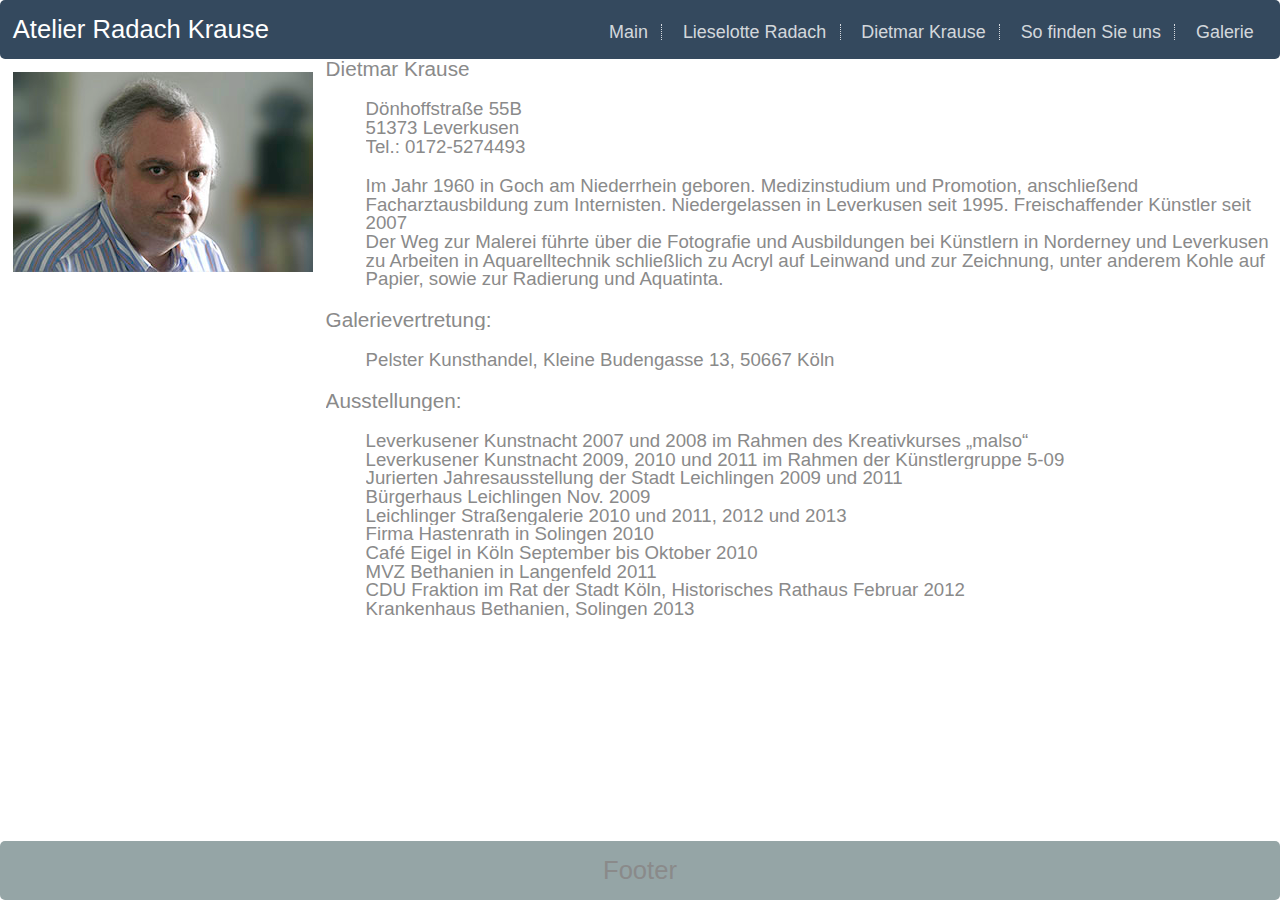
<file: Dietmar.html>
<!DOCTYPE HTML>
<html>
<head>
  <meta http-equiv="Content-Type" content="text/html; charset=utf-8"/>
  <title>Biographie Dietmar Krause</title>
  <link rel="stylesheet" href="css/normalize.css" type="text/css" media="screen">
  <link rel="stylesheet" href="css/style.css" type="text/css" media="screen">
  <meta name="viewport" content="width=device-width, initial-scale = 1.0">
</head>
<body>
	<div class="wrap">
			<header class="main-header">
					<a class="logo" href="#">Atelier Radach Krause</a>
					<nav class="main-nav">
						<a link href="index.html">Main</a>
						<a link href="Lilo.html">Lieselotte Radach</a>
						<a link href="Dietmar.html">Dietmar Krause</a>
						<a link href="map.html">So finden Sie uns</a>
						<a link href="Bilder.html">Galerie</a>
					</nav>
				</header>
			<div class="group">
		      <img class="BioFoto" src="img/Dietmar_klein.jpg" alt="Bild Dietmar Krause">
			  <div class="BioText">
			  	 
			  	 <h2>Dietmar Krause</h2>
		   	  	  	<ul class="Lilo">
		   			<li>Dönhoffstraße 55B </li>
		   			<li>51373 Leverkusen</li>
		   			<li>Tel.: 0172-5274493 </li>
		   	  	    </ul>
		   	  	  
		   	  	 <!-- <h3>Biographie:</h3> -->
		   	  	    <ul class="Lilo">
		   	  	    <li> Im Jahr 1960 in Goch am Niederrhein geboren. Medizinstudium und Promotion, anschließend Facharztausbildung zum Internisten. Niedergelassen in Leverkusen seit 1995. Freischaffender Künstler seit 2007<br>
					Der Weg zur Malerei führte über die Fotografie und Ausbildungen bei Künstlern in Norderney und Leverkusen zu Arbeiten in Aquarelltechnik schließlich zu Acryl auf Leinwand und zur Zeichnung, unter anderem Kohle auf Papier, sowie zur Radierung und Aquatinta. 

		   	  	    </li>
		   	  	    </ul>
		   	  	    <h3>Galerievertretung:</h3>
		   	  	    <ul class="Lilo">
		   	  	    <li> Pelster Kunsthandel, Kleine Budengasse 13, 50667 Köln
		   	  	    </li>
		   	  	    </ul>

		   	  	 <h3>Ausstellungen:</h3>
			  	    <ul class="Ausstellungen">
						<li>Leverkusener Kunstnacht 2007 und 2008 im Rahmen des Kreativkurses „malso“ </li>
						<li>Leverkusener Kunstnacht 2009, 2010 und 2011 im Rahmen der Künstlergruppe 5-09 </li>	
				  	    <li>Jurierten Jahresausstellung der Stadt Leichlingen 2009 und 2011 </li>
				  	    <li>Bürgerhaus Leichlingen Nov. 2009 </li>
				  	    <li>Leichlinger Straßengalerie 2010 und 2011, 2012 und 2013 </li>
				  	    <li> Firma Hastenrath in Solingen 2010 </li>
				  	    <li> Café Eigel in Köln September bis Oktober 2010 </li>
				  	    <li>MVZ Bethanien in Langenfeld 2011</li>
				  	    <li>CDU Fraktion im Rat der Stadt Köln, Historisches Rathaus Februar 2012
	 					</li>
				  	    <li> Krankenhaus Bethanien, Solingen 2013</li>
				  	</ul>
			  	  
			  </div>	
			</div>
			<footer class="main-footer">
			Footer
			</footer>
    </div>
</body>
</html>
</file>
<file: css/style.css>
/*html{  
    height: 100%;
	background: url('../external/imgs/Pinsel_gross.jpg') no-repeat center;
	background-size: cover;
}*/
body {
	
	color: #8A8A8A;
	font: 1.6em/1.3 sans-serif;
}


h2 h3 {
	float: left; 
}

/*div {
	margin: 0 auto;
	border-radius: 5px;
	-moz-border-radius: 5px;
	background: #FFF;
}*/

#map {
	/*width: 100%;
	min-height: 500px;
	margin: 0 0 7% 0;*/
	position: relative;
	display: block;
	overflow: hidden;
	width: 60%;
	height: 500px;
	margin-left: 15%;
	margin-top: 1%;
}
#foto {
	margin: 0 0;
	/*padding: 25px 0px; */
	width: 95%;
	border-radius: 5px;
	background: #FFF;
}
p {
	margin: 0;
	font-size: 1.5em;
 	width: 500px;
 	float: left;
}

.BioFoto {
	/*float: left;*/
	margin: 1%;
}

/*img {
  float: left;
  margin: 0px 25px 400px 25px;
}*/

ul {
	list-style-type: none;
    list-style-position: inside; 
    
    } 

/*.rounded-rectangle-3 {
	width: 70px;
	height: 60px;
	-moz-border-radius: 5px 0 0;
	-webkit-border-radius: 5px 0 0;
	border-radius: 5px 0 0; 
	-moz-background-clip: padding;
	-webkit-background-clip: padding-box;
	background-clip: padding-box; 
	background-color: #d94353; 
}
.bg-navbar {
	width: 940px;
	height: 60px;
	-moz-border-radius: 5px;
	-webkit-border-radius: 5px;
	border-radius: 5px; 
	-moz-background-clip: padding;
	-webkit-background-clip: padding-box;
	background-clip: padding-box; 
	background-color: #ed5565; 
	-moz-box-shadow: 0 3px 0 #d94353; 
	-webkit-box-shadow: 0 3px 0 #d94353; 
	box-shadow: 0 3px 0 #d94353; 
  }*/

* {
	box-sizing: border-box;
	-moz-box-sizing:border-box;
}
/*body {
	margin: 0;
	padding-top: 25px;
	background: #ECF0F1;
	color: #FFF;
	font: 1.3em/1.6 sans-serif;
}*/
.BioText {
	overflow: auto;
	}
.group li, .group ul, .group h2, .group h3, .group{
	font: 0.9em/1.0 sans-serif;
	width:auto; 
	overflow: hidden;
}
.wrap {
	margin: auto;
	width: 100%; 
}
.main-header {
	background: #34495E;
	text-align: center;
}
.logo, 
.main-nav a
    {
	display: inline-block;
	color: #FFF;
	text-decoration: none;
}
.main-nav a {
	padding: 0 .75em;
	border-right: 1px dotted;
	color: rgba(255,255,255, .8);
	font-size: .7em;
	line-height: 1rem;
}
.main-nav a:hover {
	text-decoration: underline;
}
.main-nav a:last-child {
	border-right: none;
}
.menu{
	border:none;
	border:0px;
	margin:0px;
	padding:0px;
	/*font: 67.5% "Lucida Sans Unicode", "Bitstream Vera Sans", "Trebuchet Unicode MS", "Lucida Grande", Verdana, Helvetica, sans-serif;
	font-size:14px;
	font-weight:bold;*/
}
.menu ul{
	/*background:#F93;*/
	padding: 0 .75em;
	/*border-right: 1px dotted;*/
	color: rgba(255,255,255, .8);
	font-size: .7em;
	line-height: 1rem;
	height:50px;
	list-style:none;
	margin:0;
	padding:0;
	-webkit-border-radius: 15px;
	-moz-border-radius: 15px;
	border-radius: 15px;
	/*-webkit-box-shadow: inset 0px 16px 0px 0px rgba(255, 255, 255, .1);
	-moz-box-shadow: inset 0px 16px 0px 0px rgba(255, 255, 255, .1);
	box-shadow: inset 0px 16px 0px 0px rgba(255, 255, 255, .1);*/
}
.menu li{
	float:left;
	padding:0px 0px 0px 15px;
}
.menu li a{
	color: #FFF;
	display:block;
	border-right: 1px dotted;
	font-size: .9em;
	font-weight:normal;
	line-height:50px;
	margin:0px;
	padding:0px 25px;
	text-align:center;
	text-decoration:none;
}
/*.menu li a:last-child {
	border-right: none;*/
}
.menu li a:hover{
	background:#243241;
	color:#FFFFFF;
	text-decoration:none;
	-webkit-box-shadow: inset 0px 0px 7px 2px rgba(0, 0, 0, .3);
	-moz-box-shadow: inset 0px 0px 7px 2px rgba(0, 0, 0, .3);
	box-shadow: inset 0px 0px 7px 2px rgba(0, 0, 0, .3);
}
.menu li ul{
	display:none;
	height:auto;
	padding:0px;
	margin:0px;
	border:0px;
	position:absolute;
	width:200px;
	z-index:200;
}
.menu li:hover ul{
	display:block; 
}
.menu li li {
	display:block;
	float:none;
	margin:0px;
	padding:0px;
	width:110px;
	background:#34495E;
}
.menu li:hover li a{
	background:none;
}
.menu li ul a{
	display:block;
	height:50px;
	font-size:12px;
	font-style:normal;
	margin:0px;
	/*padding:0px 10px 0px 15px;*/
	text-align:left;
}
/*.content, 
.main-header,
.main-footer,
 {
	overflow: hidden;
}*/
.col {
	height: 240px;
}
.main {
	/*background: #3498DB;*/
}
.secondary {
	background: #2ECC71;
	color: #8A8A8A;
	font: 0.4em/1.3 sans-serif;
}
.extra {
	/*display: none;*/
	color: #8A8A8A;
	font: 0.4em/1.3 sans-serif;
}
.main-footer {
	clear:left;
    margin-top:1em;
    background:#efefef;
    text-align:center;
    padding:10px;
	position:fixed;
	min-width: 100%;
    bottom:0px;
	background: #95A5A6;
}
.main-header, 
.main-footer, /* hier ursprünglich .content */
.col {
	margin-bottom: 0px;
	padding: 1%;
	border-radius: 5px;
	overflow: hidden;
}
.content {
	height: 90%;
}
/* ==========================================================================
   Media Queries
   ========================================================================== */


/* Phones to Tablets */

@media only screen and (min-width: 481px) {
	.col {
		float: left;
	}
	.main {
		width: 65.957446808511%;
	}
	.secondary {
		width: 31.914893617021%; 
	}
	.secondary,
	.extra {
		margin-left: 2.127659574468%;
	}
}

/* Tablets to Desktop */

@media only screen and (min-width: 769px) {	
	.logo,
	.BioFoto {
		float: left;
	}
	.main-nav,
	.menu {
		float: right;
	}
	.main {
		width: 40.425531914894%;
	}
	.extra {
		display: block;
		width: 23.404255319149%;
	}
}

@media only screen and (min-width: 1400px) {	
	.wrap #foto{
		width: 100%;  
	}
	.logo,
	.BioFoto {
		float: left;
	}
	.main-nav,
	.menu {
		float: right;
	}
	.main {
		width: 40.425531914894%;
	}
	.extra {
		display: block;
		width: 23.404255319149%;
	}
}

/* @media not screen and (monochrome) {
	body {
   		background: red; */




/* Clearfix */

.group:before,
.group:after {
  content: "";
  display: table;
}
.group:after {
  clear: both;
}
.group {
  *zoom: 1;
}
</file>
